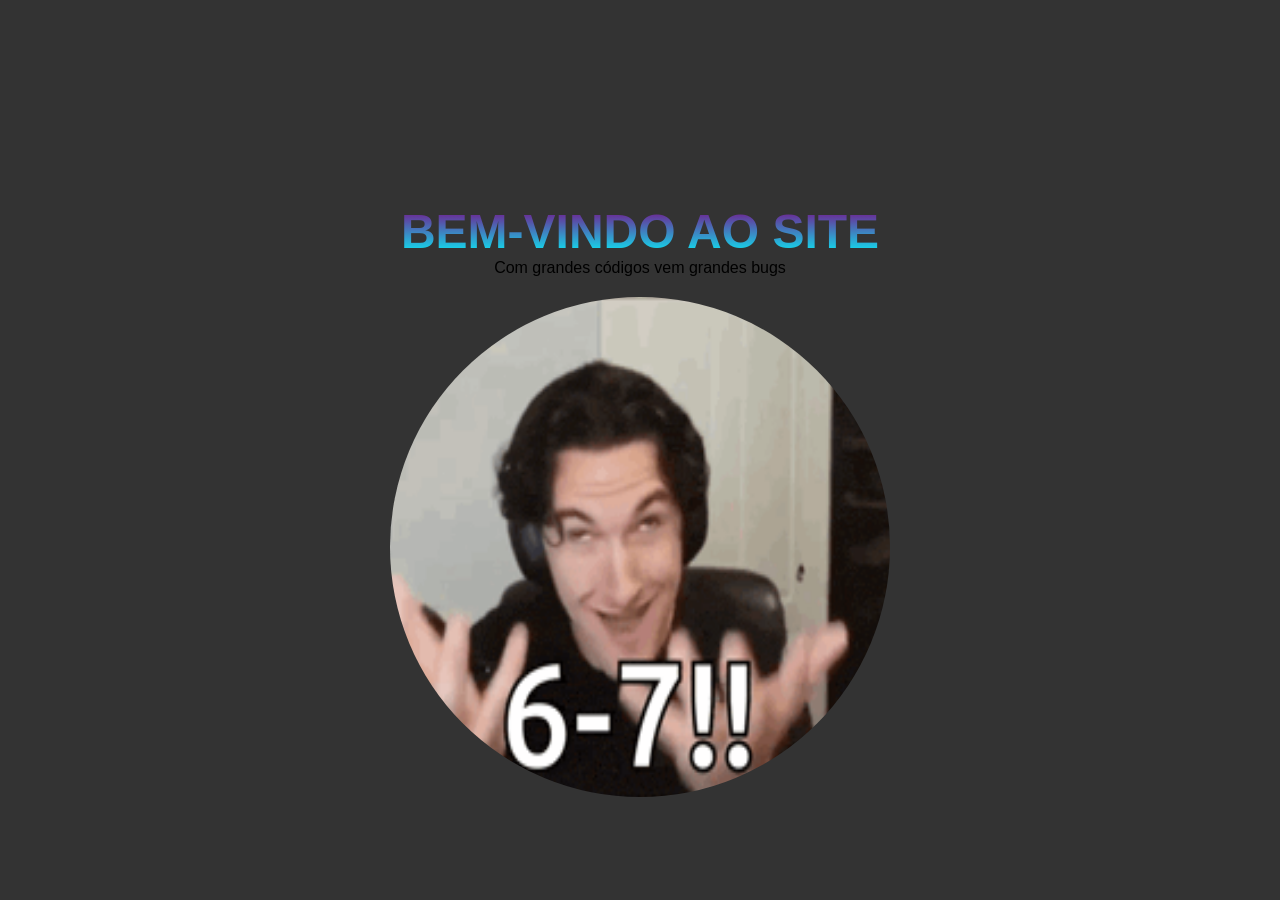
<file: index.html>
<!DOCTYPE html>
<html lang="en">
<head>
    <meta charset="UTF-8">
    <meta name="viewport" content="width=device-width, initial-scale=1.0">
    <link rel="stylesheet" href="./src/css/style.css">
    <title>Projeto | Inicio</title>
</head>
<body>
    <div id="inicio">
        <h1 id="titulo">Bem-Vindo ao Site</h1>
        <p id="frase">Com grandes códigos vem grandes bugs</p>
        <img src="./src/assets/imgHero.gif" alt="imagem" id="imgHero">
    </div>
    <header>
        <img src="./src/assets/logo.gif" alt="logo" id="logo">
    <nav>
        <ul>
            <li><a href="index.html">Home</a></li>
            <li><a href="./src/pages/sobre.html">Sobre</a></li>
            <li><a href="./src/pages/contato.html">Contato</a></li>
        </ul>
    </nav>
    <div>
        <input type="button" class="cor" onclick="trocar('#3AE4B1')">        
        <input type="button" class="cor" onclick="trocar('#C13AF2')">        
        <input type="button" class="cor" onclick="trocar('#FBFF24')">        

    </div>
    </header>
    <main>
        <p id="texto">Produtos em destaques</p>
    </main>
    <script src="./src/js/script.js"></script>
</body>
</html>
</file>
<file: src/css/style.css>
:root{
    --color1: #f0f0f0;
    --color2: #333;
    --color3: #555;
    --color4: #3ae4b1;
    --colorLinear: linear-gradient(purple, aqua);
    --fontFamily: "Cascadia Code", sans-serif;
}

*{
    margin: 0;
    padding: 0;
    box-sizing: border-box;
}

body{
    background: var(--color1);
    font-family: var(--fontFamily);

}

#inicio{
    position: fixed;
    top: 0;
    left: 0;
    width: 100%;
    height: 100%;
    display: flex;
    flex-direction: column;
    background: var(--color2);
    justify-content: center;
    align-items: center;
    opacity: 1;
    transition: opacity 1s ease-in-out; /* Faz um efeito suave de entrada e saída*/
}

#imgHero{
    width: 500px;
    height: 500px;
    border-radius: 50%;
    margin-top: 20px;
    animation: rodar 1s ease-in-out;
}

@keyframes rodar{
    from{
        transform: rotate(0deg);
    }
    to{
        transform: rotate(360deg);
    }
}

#titulo{
    margin-top: 100px;
    text-align: center;
    font-size: 3rem;
    background: var(--colorLinear);
    text-transform: uppercase;
    -webkit-text-fill-color: transparent;
    background-clip: text;
    animation: efeito 1s ease-in-out;
}
@keyframes efeito{
    from{
        opacity: 0;
    }
    to{
        opacity: 1;
        transform: translateY(-10px);
    }
}

header{
    background: var(--color3);
    color: var(--color4);
    padding: 20px;
    align-items: center;
    display: flex;
    justify-content: space-between;
    border-radius: 50px;
}

header #logo{
    width: 90px;
    height: 90px;
    border-radius: 50%;
}

header nav ul{
    display: flex;
    gap: 45px;
    list-style: none;
}

header nav ul li a{
    text-decoration: none;
    color: var(--color1);
    font-weight: 800;
}

header nav ul li a:hover{
    color: var(--color4);
    text-decoration: underline;
    text-transform: uppercase;
}

.cor{
    width: 30px;
    height: 30px;
    border-radius: 50px;
    background: var(--colorLinear);
}

#texto{
    margin-top: 100px;
    text-align: center;
    font-size: 4rem;
    background: var(--colorLinear);
    text-transform: uppercase;
    -webkit-text-fill-color: transparent;
    background-clip: text;
}
</file>
